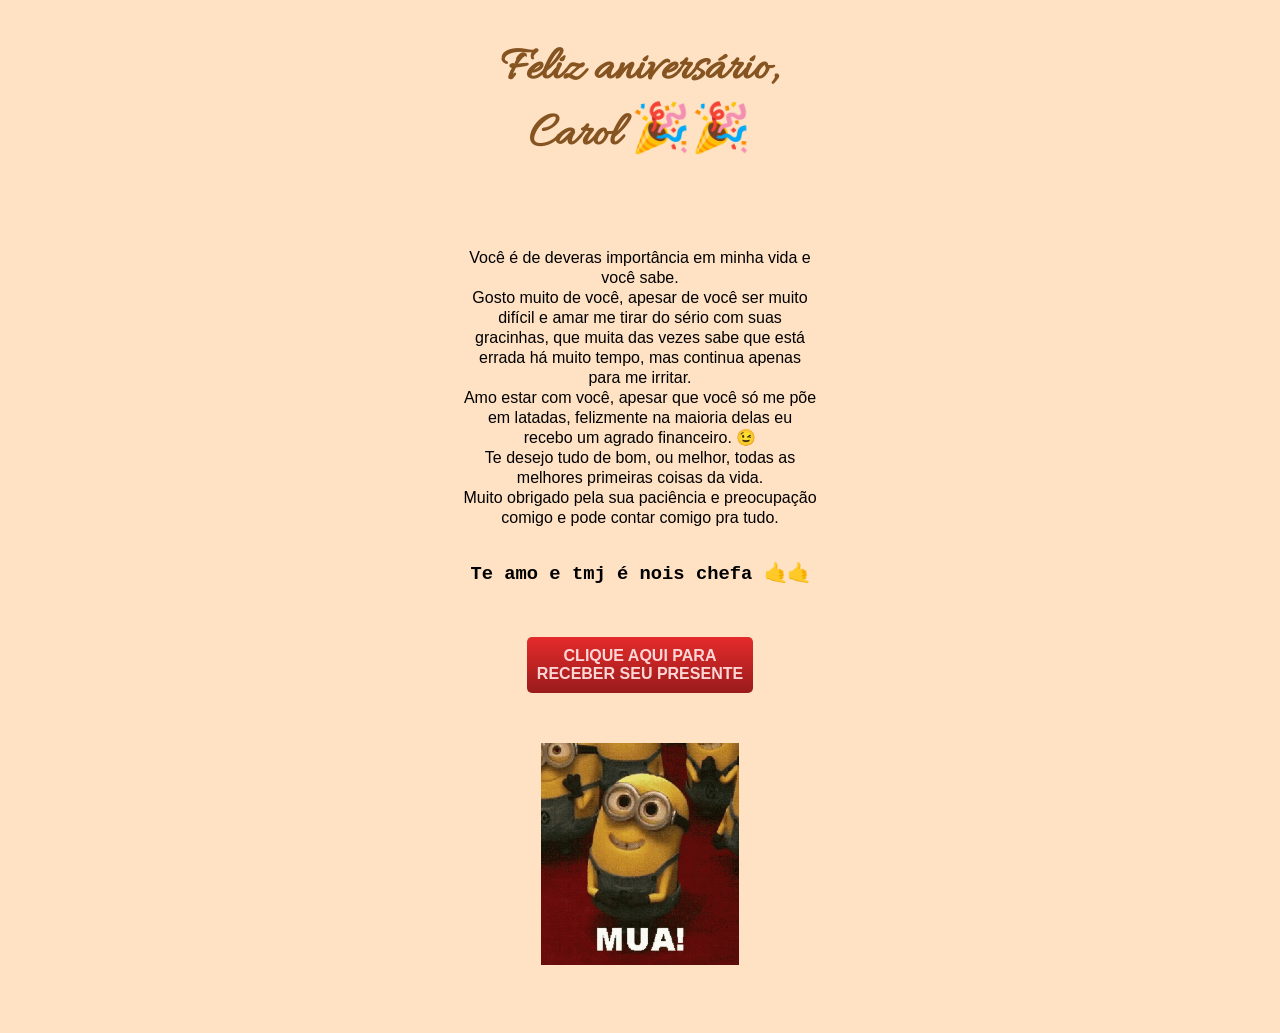
<file: index.html>
<!doctype html>
<html lang="pt-br">
  <head>
    <meta charset="UTF-8" />
    <meta name="viewport" content="width=device-width, initial-scale=1.0" />
    <title>Site</title>
    <link rel="preconnect" href="https://fonts.googleapis.com" />
    <link rel="preconnect" href="https://fonts.gstatic.com" crossorigin />
    <link
      href="https://fonts.googleapis.com/css2?family=Allura&display=swap"
      rel="stylesheet"
    />
    <link rel="stylesheet" href="./css/style.css" />
  </head>
  <body class="container">
    <h1>Feliz aniversário,<br />Carol 🎉🎉</h1>
    <p class="texto">
      Você é de deveras importância em minha vida e você sabe. <br />Gosto muito
      de você, apesar de você ser muito difícil e amar me tirar do sério com
      suas gracinhas, que muita das vezes sabe que está errada há muito tempo,
      mas continua apenas para me irritar. <br />Amo estar com você, apesar que
      você só me põe em latadas, felizmente na maioria delas eu recebo um agrado
      financeiro. 😉<br />Te desejo tudo de bom, ou melhor, todas as melhores
      primeiras coisas da vida. <br />
      Muito obrigado pela sua paciência e preocupação comigo e pode contar
      comigo pra tudo.
    </p>
    <p class="texto2">Te amo e tmj é nois chefa 🤙🤙</p>
    <a class="surpresa" href="./surpresa.html"
      >CLIQUE AQUI PARA <br />RECEBER SEU PRESENTE</a
    >
    <img
      class="minions"
      src="./img/Mua Minion GIF - Mua Minion Kiss - Discover & Share GIFs.gif"
      alt=""
    />
  </body>
</html>
</file>
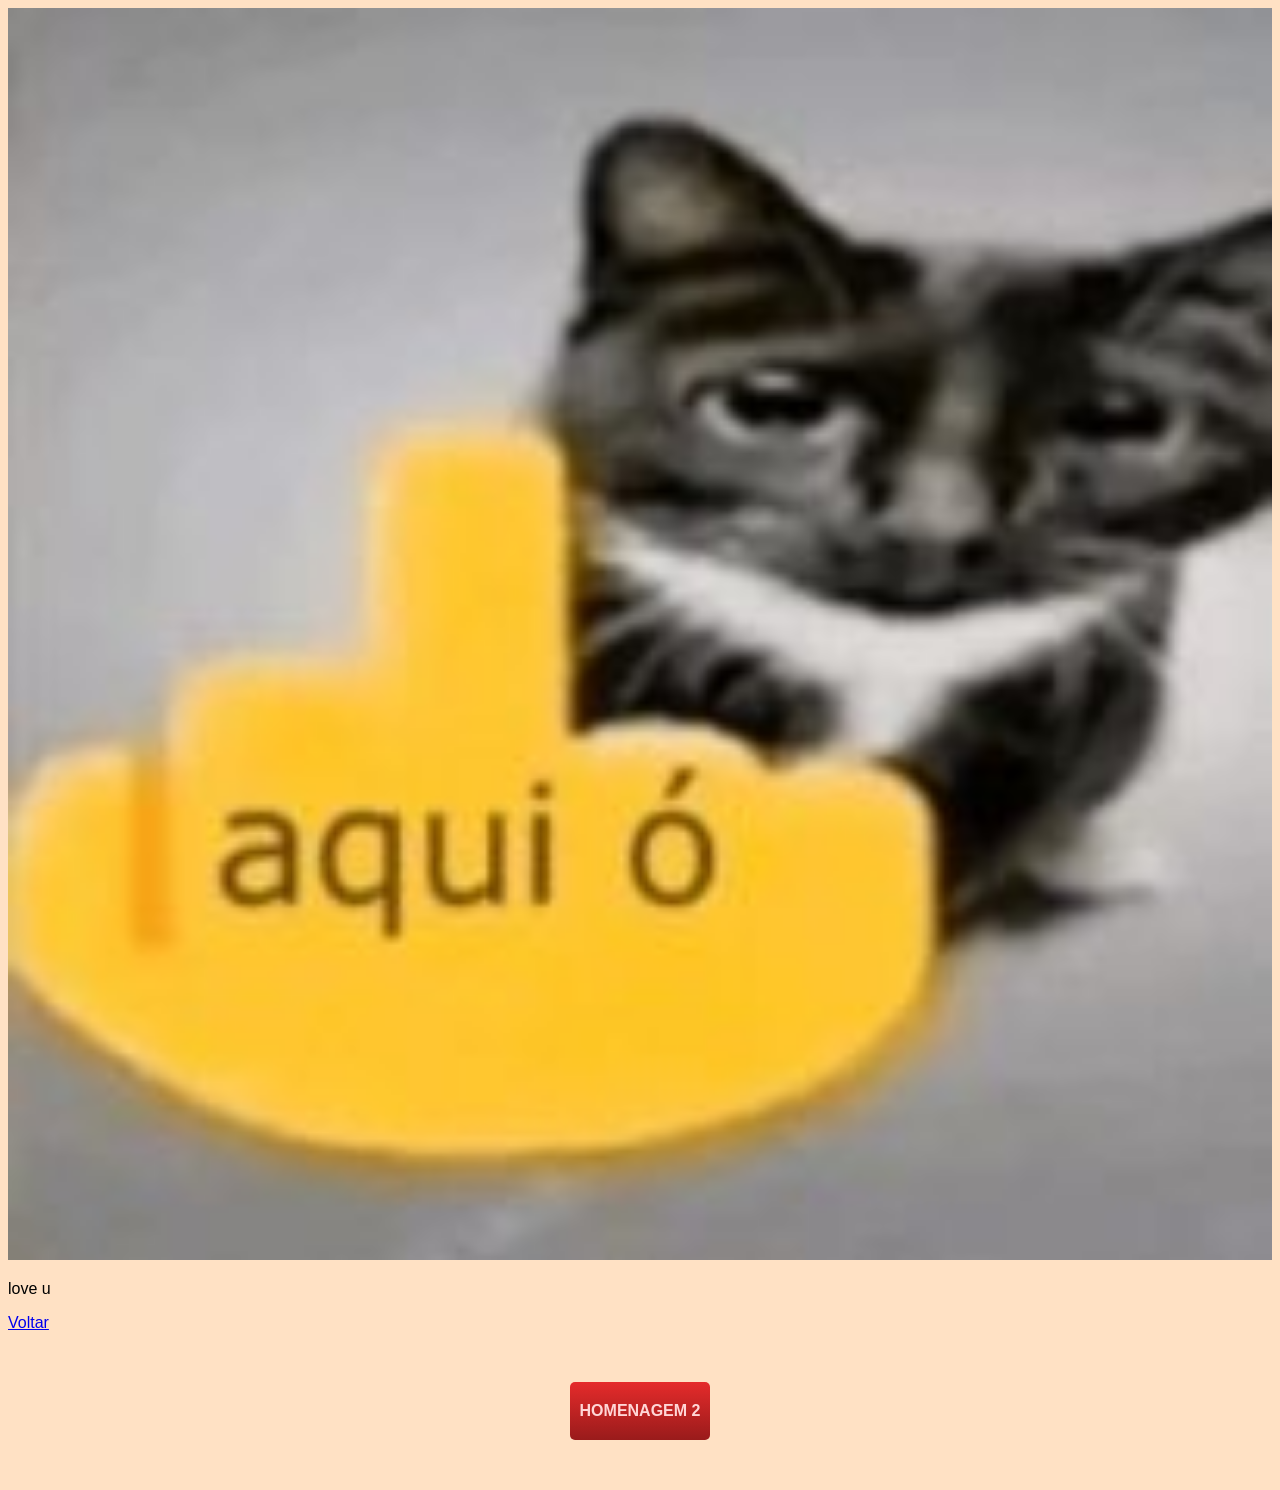
<file: surpresa.html>
<!doctype html>
<html lang="pt-br">
  <head>
    <meta charset="UTF-8" />
    <meta name="viewport" content="width=device-width, initial-scale=1.0" />
    <title>Presente</title>
    <link rel="stylesheet" href="./css/style.css" />
  </head>
  <body>
    <img src="./img/f164353578f978b175153b7ee16559b8.jpg" alt="" />
    <p>love u</p>
    <a href="./index.html">Voltar</a>
    <div class="presente2"><a href="./presente2.html">Homenagem 2</a></div>
  </body>
</html>
</file>
<file: css/style.css>
body {
  font-family: Arial, Helvetica, sans-serif;
  background-color: #ffe1c4;
}

img {
  width: 100%;
}

h1 {
  font-family:
    Allura,
    system-ui,
    -apple-system,
    BlinkMacSystemFont,
    "Segoe UI",
    Roboto,
    Oxygen,
    Ubuntu,
    Cantarell,
    "Open Sans",
    "Helvetica Neue",
    sans-serif;
  font-size: 3rem;
  color: #855421;
  text-align: center;
}

p {
}

.container {
  display: grid;
  justify-content: center;
}

.texto {
  text-align: center;
  line-height: 1.25;
  max-width: 40ch;
  display: grid;
  justify-self: center;
  margin-top: 50px;
  margin-right: 20px;
  margin-left: 20px;
}

.texto2 {
  font-family: "Courier New", Courier, monospace;
  text-align: center;
  line-height: 1.25;
  max-width: 40ch;
  display: grid;
  justify-self: center;
  margin-bottom: 50px;
  font-size: 1.175rem;
  font-weight: bold;
}

.surpresa {
  padding: 10px;
  color: #ffd6d6;
  background: linear-gradient(#e52b2b, #991b1b);
  border-radius: 5px;
  text-decoration: none;
  font-weight: bold;
  display: grid;
  justify-self: center;
  text-align: center;
}

.minions {
  margin-top: 50px;
  max-width: 50%;
  display: flex;
  justify-self: center;
  margin-bottom: 60px;
}

.presente2 {
  display: flex;
  justify-content: center;
  align-content: center;
  margin: 50px 0;
}

.presente2 a {
  text-decoration: none;
  color: #ffd6d6;
  padding: 20px 10px;
  text-transform: uppercase;
  background: linear-gradient(#e52b2b, #991b1b);
  font-weight: bold;
  border-radius: 5px;
  text-align: center;
}

.video {
  display: grid;
  max-width: 80%;
  place-self: center;
}
</file>
